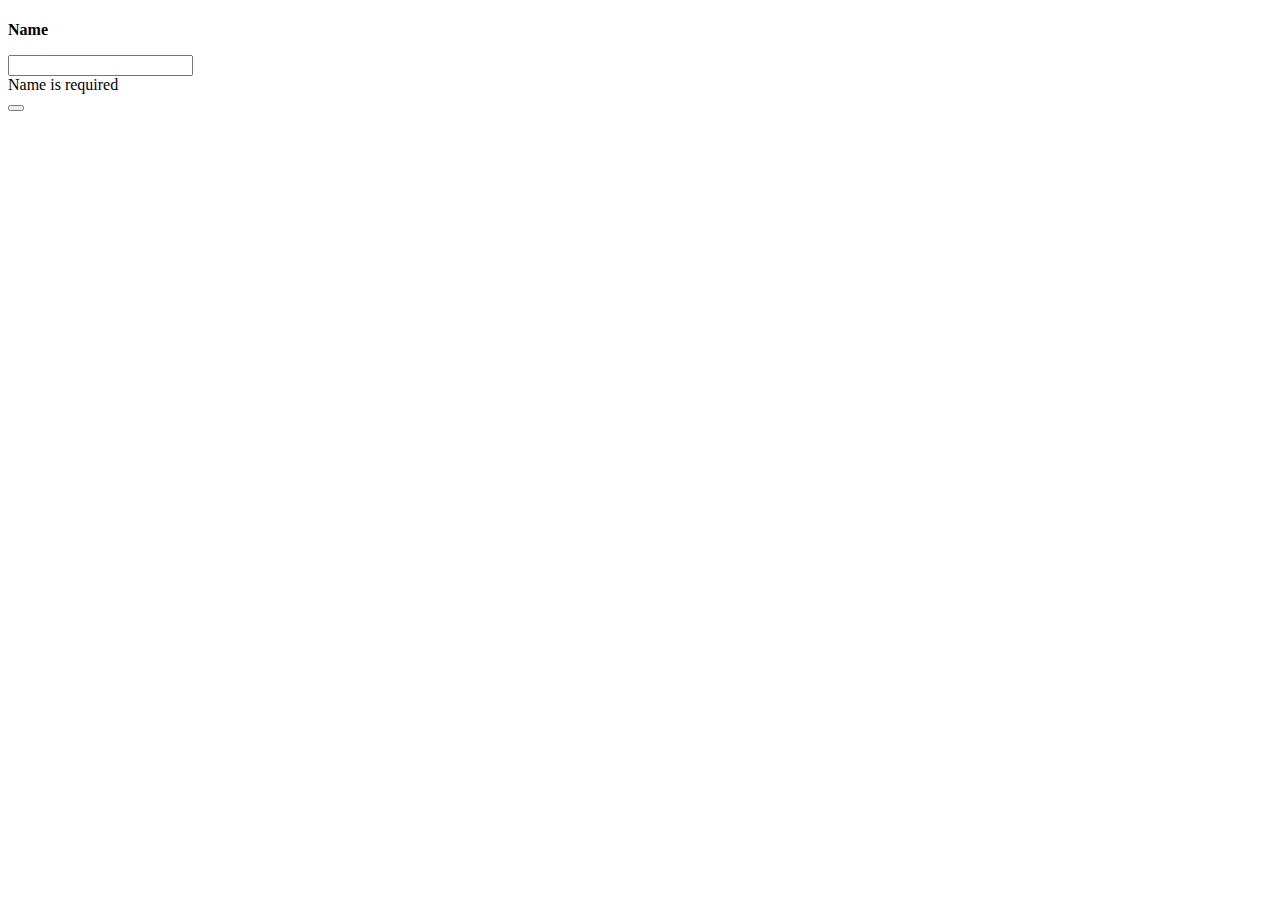
<file: src/main/resources/templates/author-form.html>
<!DOCTYPE html>
<!--
To change this license header, choose License Headers in Project Properties.
To change this template file, choose Tools | Templates
and open the template in the editor.
-->
<html lang ="es"  
      xmlns:th="http://wwww.thymeleaf.org">
    <head>
        <title th:replace="fragment :: titlePage"></title>
        <link rel="icon" type="image/png" th:href="@{/img/logo.png}" />
        <meta charset="UTF-8">
        <meta name="viewport" content="width=device-width, initial-scale=1.0">
        <link
            href="https://cdn.jsdelivr.net/npm/bootstrap@5.1.3/dist/css/bootstrap.min.css"
            rel="stylesheet"
            integrity="sha384-1BmE4kWBq78iYhFldvKuhfTAU6auU8tT94WrHftjDbrCEXSU1oBoqyl2QvZ6jIW3"
            crossorigin="anonymous"
            />
        <link rel="preconnect" href="https://fonts.googleapis.com">
<link rel="preconnect" href="https://fonts.gstatic.com" crossorigin>
<link href="https://fonts.googleapis.com/css2?family=Lora:wght@400;600&display=swap" rel="stylesheet">
        <link rel="stylesheet" th:href="@{/css/style.css}"/>
    </head>
    <body class="edit">
        <nav th:replace="fragment :: navbar"></nav>
            <h1 th:text="${title}" class="h1Form"></h1>
        <div class="container mt-5 col-xl-5  main">

            
            <form autocomplete="off" class="needs-validation" id="form"  method="POST" novalidate th:action="@{/authors/__${action}__}" th:object="${author}">

                <input textfield="id" th:field="*{id}" id="id" type="hidden">
                <p class="op"><strong>Name</strong></p>
                <div class=" mb-3 col-xl-12 ">


                    <input class="form-control" id="name" type="text" required th:field="*{name}">
                    <div class="invalid-feedback">Name is required</div>

                </div>
                <div class="col-xl-5 py-5">
                    <button class="btn btn-secondary rounded-pill btn-lg" th:text="${action == 'save'} ? 'Save': 'Save changes'" type="submit"></button>
                </div>
        </div>
    </form>

    <script th:replace="fragment :: verification"></script>
    <footer th:replace="fragment :: footer"></footer>
    <script src="https://cdn.jsdelivr.net/npm/bootstrap@5.1.3/dist/js/bootstrap.bundle.min.js" 
    integrity="sha384-ka7Sk0Gln4gmtz2MlQnikT1wXgYsOg+OMhuP+IlRH9sENBO0LRn5q+8nbTov4+1p" crossorigin="anonymous"></script>

</body>
</html>
</file>
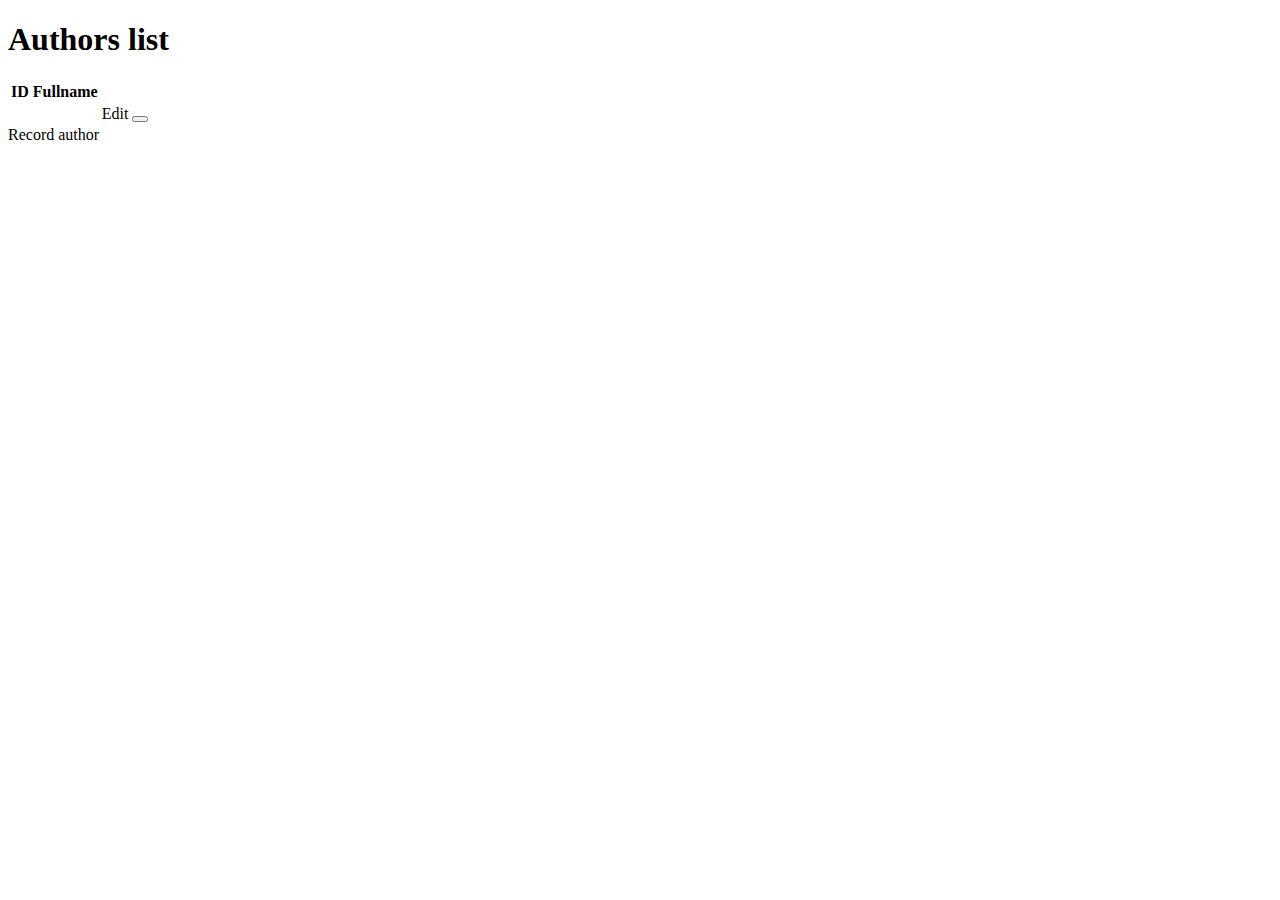
<file: src/main/resources/templates/author.html>
<!DOCTYPE html>
<html lang ="es" xmlns:th="http://wwww.thymeleaf.org" xmlns="http://wwww.thymeleaf.org">
    <head>
        <title th:text="|${title} - Central Library|"></title>
        <link rel="icon" type="image/png" th:href="@{/img/logo.png}" />
        <meta charset="UTF-8">
        <meta name="viewport" content="width=device-width, initial-scale=1.0">
        <link
            href="https://cdn.jsdelivr.net/npm/bootstrap@5.1.3/dist/css/bootstrap.min.css"
            rel="stylesheet"
            integrity="sha384-1BmE4kWBq78iYhFldvKuhfTAU6auU8tT94WrHftjDbrCEXSU1oBoqyl2QvZ6jIW3"
            crossorigin="anonymous"
            />
               <link rel="preconnect" href="https://fonts.googleapis.com">
<link rel="preconnect" href="https://fonts.gstatic.com" crossorigin>
<link href="https://fonts.googleapis.com/css2?family=Lora:wght@400;600&display=swap" rel="stylesheet">
        <link <link rel="stylesheet" th:href="@{/css/style.css}"/>
    </head>
    <body class='list'>
        <nav th:replace="fragment :: navbar"></nav>
            <h1 class="h1Form">Authors list</h1>
        <div class="container mt-2 main">


            <div th:replace="fragment :: error"></div>
            <div th:replace="fragment :: exito"></div>

            <div th:if="${authors.isEmpty()}">
                <h3  class="text-center" th:text="${emptyList}"></h3>
            </div>
            <div class="table-responsive" th:unless="${authors.isEmpty()}">

                <table class="table table-striped table-dark ">
                    <thead>
                        <tr>
                            <th>ID</th>
                            <th>Fullname</th>
                            <th></th>
                            <th></th>
                        </tr>
                    </thead>
                    <tbody>
                        <tr th:each="author : ${authors}">
                            <td th:text ="${author.id}"></td>
                            <td th:text ="${author.name}"></td>
                            <td>
                                <a  class="btn btn-primary rounded-pill" th:href="@{/authors/edit/__${author.id}__}">Edit</a>
                            </td>
                            <td ><form method="post"
                                       th:action="${author.register} ? @{/authors/delete/__${author.id}__} : @{/authors/enable/__${author.id}__}">
                                    <button th:class="${author.register} ? 'btn btn-danger rounded-pill' : 'btn btn-success rounded-pill'"
                                            type="submit" th:text="${author.register} ? 'deactive' : 'Active'"></button>
                                </form>
                            </td>
                        </tr>
                    </tbody>
                </table>

            </div>

            <div class=" gap-2 d-grid ">
                <a  class="btn btn-secondary rounded-pill btn-lg" th:href="@{/authors/create}">Record author</a>
            </div>


        </div>
        <footer th:replace="fragment :: footer"></footer>
        <script src="https://cdn.jsdelivr.net/npm/bootstrap@5.1.3/dist/js/bootstrap.bundle.min.js" integrity="sha384-ka7Sk0Gln4gmtz2MlQnikT1wXgYsOg+OMhuP+IlRH9sENBO0LRn5q+8nbTov4+1p" crossorigin="anonymous"></script>
    </body>
</html>
</file>
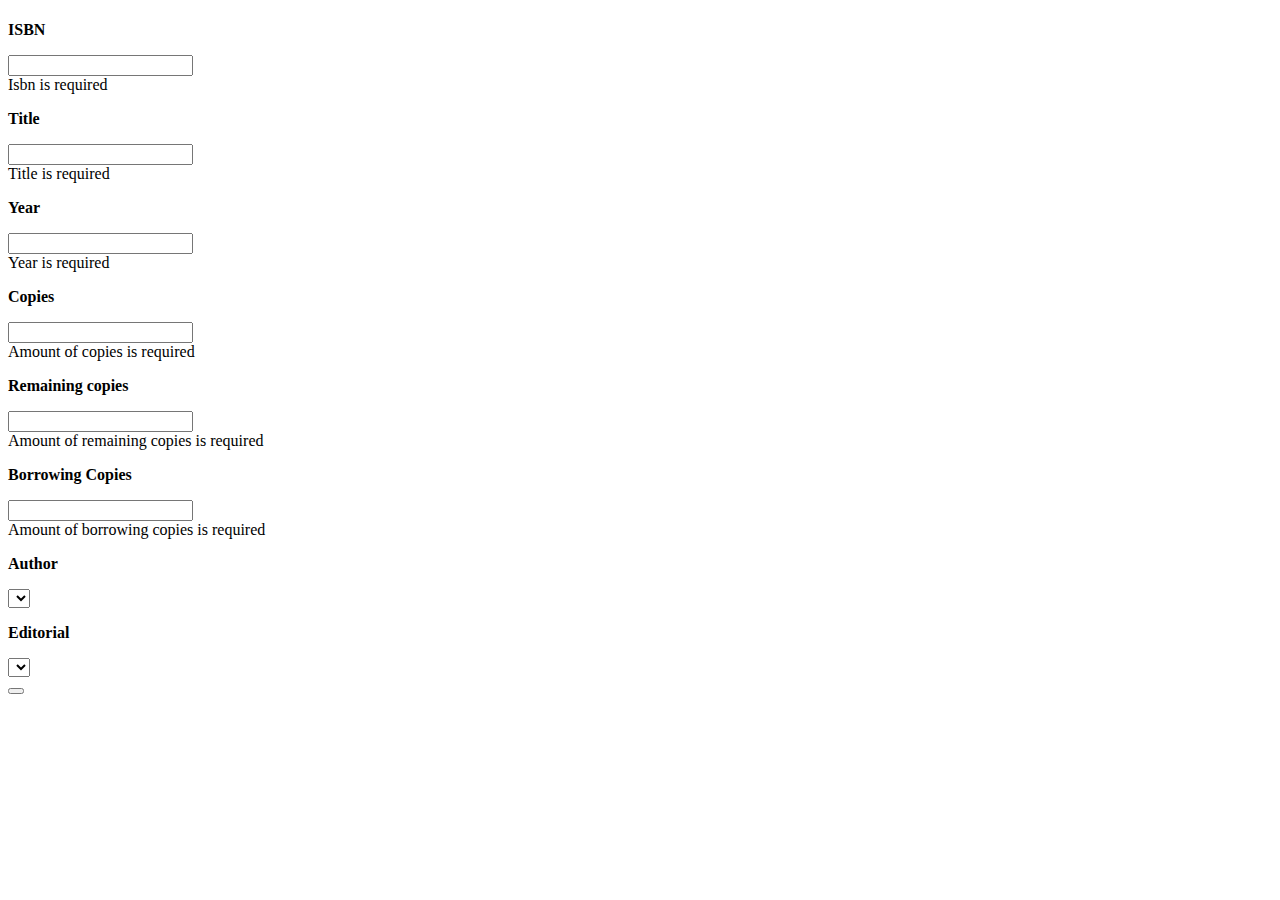
<file: src/main/resources/templates/book-form.html>
<!DOCTYPE html>
<html lang ="es" xmlns:th="http://wwww.thymeleaf.org">
    <head>
        <meta charset="UTF-8">
        <meta name="viewport" content="width=device-width, initial-scale=1.0">
        <title th:text="|${title} - Central Library|"></title>
        <link rel="icon" type="image/png" th:href="@{/img/logo.png}" />
        <link
            href="https://cdn.jsdelivr.net/npm/bootstrap@5.1.3/dist/css/bootstrap.min.css"
            rel="stylesheet"
            integrity="sha384-1BmE4kWBq78iYhFldvKuhfTAU6auU8tT94WrHftjDbrCEXSU1oBoqyl2QvZ6jIW3"
            crossorigin="anonymous"
            />
              <link rel="preconnect" href="https://fonts.googleapis.com">
        <link rel="preconnect" href="https://fonts.gstatic.com" crossorigin>
        <link href="https://fonts.googleapis.com/css2?family=Lora:wght@400;600&display=swap" rel="stylesheet">
        <link <link rel="stylesheet" th:href="@{/css/style.css}"/>
    </head>
    <body class="edit">
        <nav th:replace="fragment :: navbar"></nav>
            <h1 th:text="${title}" class="h1Form"></h1>
        <div class="container mt-5 col-xl-5 main">
            <form autocomplete="off" class="needs-validation center" id="formulario"  method="POST" novalidate th:action="@{/books/__${action}__}" th:object="${book}">
                <p class="op"><strong>ISBN</strong></p>
                <div class=" mb-3 col-xl-12 ">
                    <input class="form-control" id="isbn" type="number" maxlength="13" minlength="13" required th:field="*{isbn}" th:readonly="${book.isbn} != null">
                    <div class="invalid-feedback">Isbn is required</div>
                </div>
                <p class="op"><strong>Title</strong> </p>
                <div class=" mb-3 col-xl-12 ">
                    <input class="form-control" id="title" type="text"  required th:field="*{title}">
                    <div class="invalid-feedback">Title is required</div>
                </div>
                <p class="op"><strong>Year</strong> </p>
                <div class=" mb-3 col-xl-12 ">
                    <input class="form-control" id="year" type="number" required th:field="*{year}">
                    <div class="invalid-feedback">Year is required</div>
                </div>
                <p class="op"><strong>Copies</strong> </p>
                <div class=" mb-3 col-xl-12 ">
                    <input class="form-control" id="copy" type="number"  required th:field="*{copy}">
                    <div class="invalid-feedback">Amount of copies is required</div>
                </div>
                <p class="op" th:if="*{remainingCopies!=null}"><strong>Remaining copies</strong> </p>
                <div class=" mb-3 col-xl-12 "th:if="*{remainingCopies!=null}">
                    <input class="form-control" id="copy" type="number" required th:field="*{remainingCopies}">
                    <div class="invalid-feedback">Amount of remaining copies is required</div>
                </div>
                <p class="op" th:if="*{borrowedCopies!=null}"><strong> Borrowing Copies</strong> </p>
                <div class=" mb-3 col-xl-12 "th:if="*{borrowedCopies!=null}">
                    <input class="form-control" id="copy" type="number" required th:field="*{borrowingCopies}">
                    <div class="invalid-feedback">Amount of borrowing copies is required</div>
                </div>
                <p class="op" ><strong> Author</strong> </p>
                <div class=" mb-3 col-xl-12 ">
                    <select aria-label="Seleccionar autor" class="form-select" id="author" th:field="*{author}" >
                        <option  th:each="author : ${authors}" th:if="|${author.register}|" th:text="|${author.name}|"
                                 th:value="${author.id}"></option>
                    </select>
                </div>
                <p class="op"><strong> Editorial</strong> <p/>
                <div class="mb-3 col-xl-12 ">
                    <select aria-label="Seleccionar editorial" class="form-select" id="editorial" th:field="*{editorial}" >
                        <option th:each="editorial : ${editorials}" th:if="|${editorial.register}|" th:text="|${editorial.name}|"
                                th:value="${editorial.id}">
                        </option>
                    </select>
                </div>
                <div class="row">
                    <div class="col-xl-5 py-5">
                        <button class="btn btn-secondary rounded-pill center btn-lg" th:text="${action == 'save'} ? 'Save': 'Save changes'" type="submit"></button>
                    </div>
                </div>
            </form>
        </div>
        <footer th:replace="fragment :: footer"></footer>
        <script th:replace="fragment :: verification"></script>
        <script src="https://cdn.jsdelivr.net/npm/bootstrap@5.1.3/dist/js/bootstrap.bundle.min.js" 
        integrity="sha384-ka7Sk0Gln4gmtz2MlQnikT1wXgYsOg+OMhuP+IlRH9sENBO0LRn5q+8nbTov4+1p" crossorigin="anonymous"></script>
    </body>
</html>
</file>
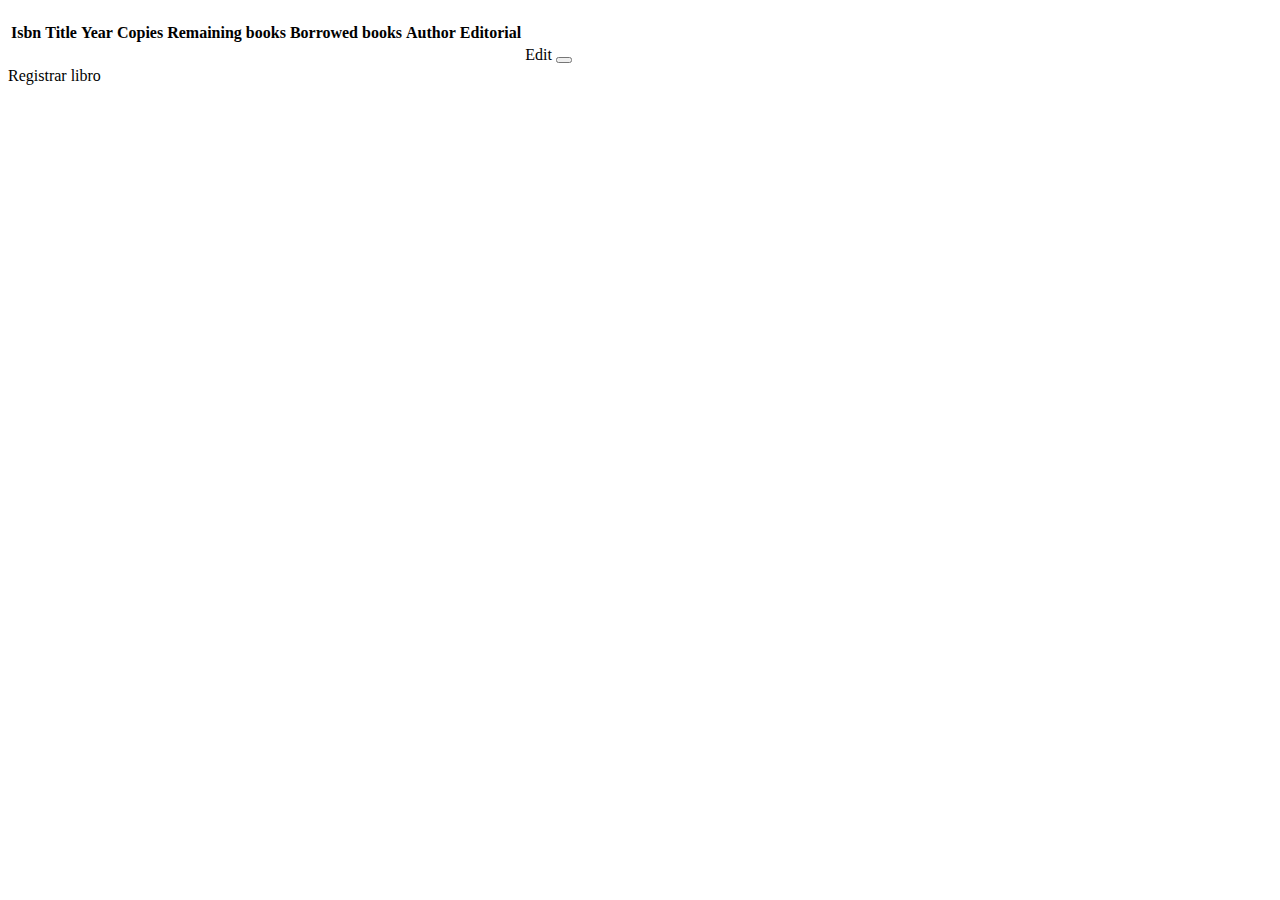
<file: src/main/resources/templates/book.html>
<!DOCTYPE html>
<!--
To change this license header, choose License Headers in Project Properties.
To change this template file, choose Tools | Templates
and open the template in the editor.
-->
<html lang ="es" xmlns:th="http://wwww.thymeleaf.org" xmlns="http://wwww.thymeleaf.org">
    <head>
        <meta charset="UTF-8">
        <meta name="viewport" content="width=device-width, initial-scale=1.0">
        <title th:text="|${title} - Libreria central|"></title>
        <link rel="icon" type="image/png" th:href="@{/img/logo.png}" />
        <link
            href="https://cdn.jsdelivr.net/npm/bootstrap@5.1.3/dist/css/bootstrap.min.css"
            rel="stylesheet"
            integrity="sha384-1BmE4kWBq78iYhFldvKuhfTAU6auU8tT94WrHftjDbrCEXSU1oBoqyl2QvZ6jIW3"
            crossorigin="anonymous"
            />
        <link rel="preconnect" href="https://fonts.googleapis.com">
        <link rel="preconnect" href="https://fonts.gstatic.com" crossorigin>
        <link href="https://fonts.googleapis.com/css2?family=Lora:wght@400;600&display=swap" rel="stylesheet">
        <link <link rel="stylesheet" th:href="@{/css/style.css}"/>
    </head>
    <body class="list">
        <nav th:replace="fragment :: navbar"></nav>
        <h1 class="h1Form" th:text="${title}"></h1>
        <div class="container mt-2 main">

            <div th:replace="fragment :: alerts"></div>
            <div th:if="${books.isEmpty()}">
                <h3  class="text-center text-white" th:text="${emptyList}"></h3>
            </div>
            <div class="table-responsive" th:unless="${books.isEmpty()}">
                <table class="table table-striped table-dark" table-bordered>
                    <thead>

                        <tr>
                            <th>Isbn</th>
                            <th>Title</th>
                            <th>Year</th>
                            <th>Copies</th>
                            <th>Remaining books</th>
                            <th>Borrowed books</th>
                            <th>Author</th>
                            <th>Editorial</th>
                            <th></th>
                            <th></th>
                        </tr>
                    </thead>
                    <tbody>
                        <tr th:each="book : ${books}">
                            <td th:text ="${book.isbn}"></td>
                            <td th:text ="${book.title}"></td>
                            <td th:text ="${book.year}"></td>
                            <td th:text ="${book.copy}"></td>
                            <td th:text ="${book.remainingCopies}"></td>
                            <td th:text ="${book.borrowingCopies}"></td>
                            <td th:text ="|${book.author.name}|"></td>
                            <td th:text ="|${book.editorial.name}|"></td>
                            <td>
                                <a class="btn btn-primary rounded-pill" th:href="@{/books/edit/__${book.isbn}__}">Edit</a>
                            </td>
                            <td ><form method="post"
                                       th:action="${book.register} ? @{/books/delete/__${book.isbn}__} : @{/books/enable/__${book.isbn}__}">
                                    <button th:class="${book.register} ? 'btn btn-danger rounded-pill' : 'btn btn-success rounded-pill'"
                                            type="submit" th:text="${book.register} ? 'Deactivate' : 'Activate'"></button>
                                </form></td>
                            </form>
                        </tr>
                    </tbody>
                </table>
            </div>
            <div class="d-grid gap-2">
                <a  class="btn btn-secondary rounded-pill btn-lg" th:href="@{/books/create}">Registrar libro</a>
            </div>
        </div>
        <footer th:replace="fragment :: footer"></footer>
        <script src="https://cdn.jsdelivr.net/npm/bootstrap@5.1.3/dist/js/bootstrap.bundle.min.js" integrity="sha384-ka7Sk0Gln4gmtz2MlQnikT1wXgYsOg+OMhuP+IlRH9sENBO0LRn5q+8nbTov4+1p" crossorigin="anonymous"></script>
    </body>
</html>
</file>
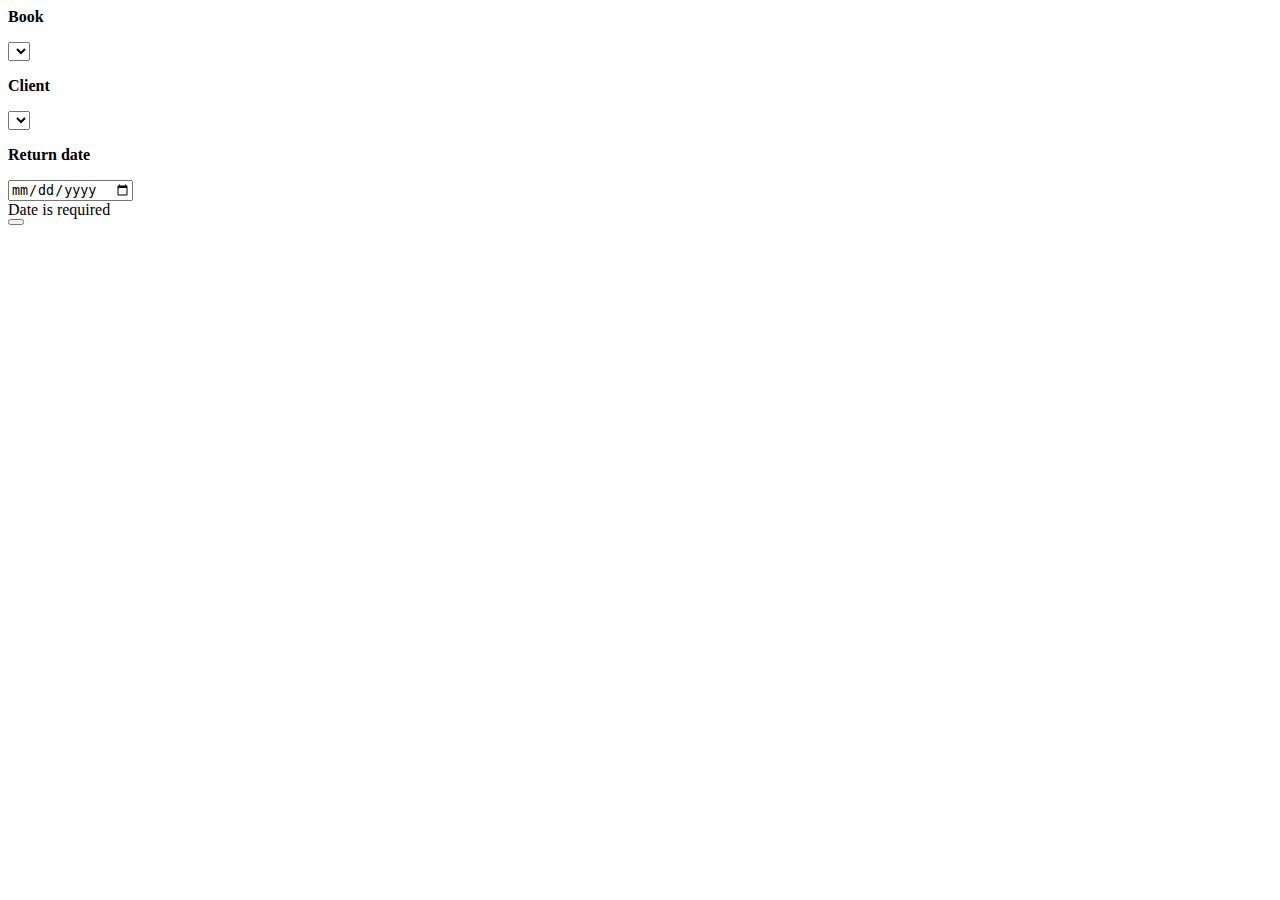
<file: src/main/resources/templates/borrow-form.html>
<html lang ="es" xmlns:th="http://wwww.thymeleaf.org">
    <head>
        <title th:text="|${title} - Librery central|"></title>
        <link rel="icon" type="image/png" th:href="@{/img/logo.png}" />
        <meta charset="UTF-8">
        <meta name="viewport" content="width=device-width, initial-scale=1.0">
        <link
            href="https://cdn.jsdelivr.net/npm/bootstrap@5.1.3/dist/css/bootstrap.min.css"
            rel="stylesheet"
            integrity="sha384-1BmE4kWBq78iYhFldvKuhfTAU6auU8tT94WrHftjDbrCEXSU1oBoqyl2QvZ6jIW3"
            crossorigin="anonymous"
            />
         <link rel="preconnect" href="https://fonts.googleapis.com">
         <link rel="preconnect" href="https://fonts.gstatic.com" crossorigin>
         <link href="https://fonts.googleapis.com/css2?family=Lora:wght@400;600&display=swap" rel="stylesheet">
        <link rel="stylesheet" th:href="@{/css/style.css}"/>
    </head>
    <body class="edit">
        <nav th:replace="fragment :: navbar"></nav>
            <h1 th:text="${title}" class="h1Form"></h1>
        <div class="container mt-5 main col-xl-5">

            <form autocomplete="off" class="needs-validation" id="formulario"  method="POST" novalidate th:action="@{/borrowings/__${action}__}" th:object="${borrow}">
                <input textfield="id" th:field="*{id}" id="id" type="hidden">
                <p class="op"><strong>Book</strong></p>
                <div class=" mb-3 col-xl-12 ">
                    <select aria-label="Select book" class="form-select" id="book" th:field="*{book}" th:readonly="${borrow.book} != null">
                        <option th:each="book : ${books}" th:text="|${book.title}|" th:if="|${book.register}|" 
                                th:value="${book.isbn}"></option>
                    </select>
                </div>
                <p class="op" ><strong>Client</strong></p>
                <div class=" mb-3 col-xl-12 ">
                    <select aria-label="Seleccionar editorial" class="form-select" id="client" th:field="*{client}" th:readonly="${borrow.client} != null">
                        <option selected value="" th:each="client : ${clients}" th:if="|${client.register}|"  th:text="|${client.fullName}|" 
                                th:value="${client.id}">
                        </option>
                    </select>
                </div>
                <p class="op" th:if="*{returnDate!=null}"><strong> Return date</strong></p>
                <div th:if="*{returnDate!=null}" class=" mb-3 col-xl-6 ">
                    <input th:if="*{returnDate!=null}" class="form-control" id="returnDate" type="date" required th:field="*{returnDate}">
                    <div class="invalid-feedback text-white"> Date is required</div>
                </div>
                <div class="row">
                    <div class="col-xl-5 py-5">
                        <button class="btn btn-secondary rounded-pill btn-lg" th:text="${action == 'save'} ? 'Save': 'Save changes'" type="submit"></button>
                    </div>
                </div>

            </form>
        </div>
        <script th:replace="fragment :: verification"></script>
        <footer th:replace="fragment :: footer"></footer>
        <script src="https://cdn.jsdelivr.net/npm/bootstrap@5.1.3/dist/js/bootstrap.bundle.min.js" 
        integrity="sha384-ka7Sk0Gln4gmtz2MlQnikT1wXgYsOg+OMhuP+IlRH9sENBO0LRn5q+8nbTov4+1p" crossorigin="anonymous"></script>

    </body>
</html>
</file>
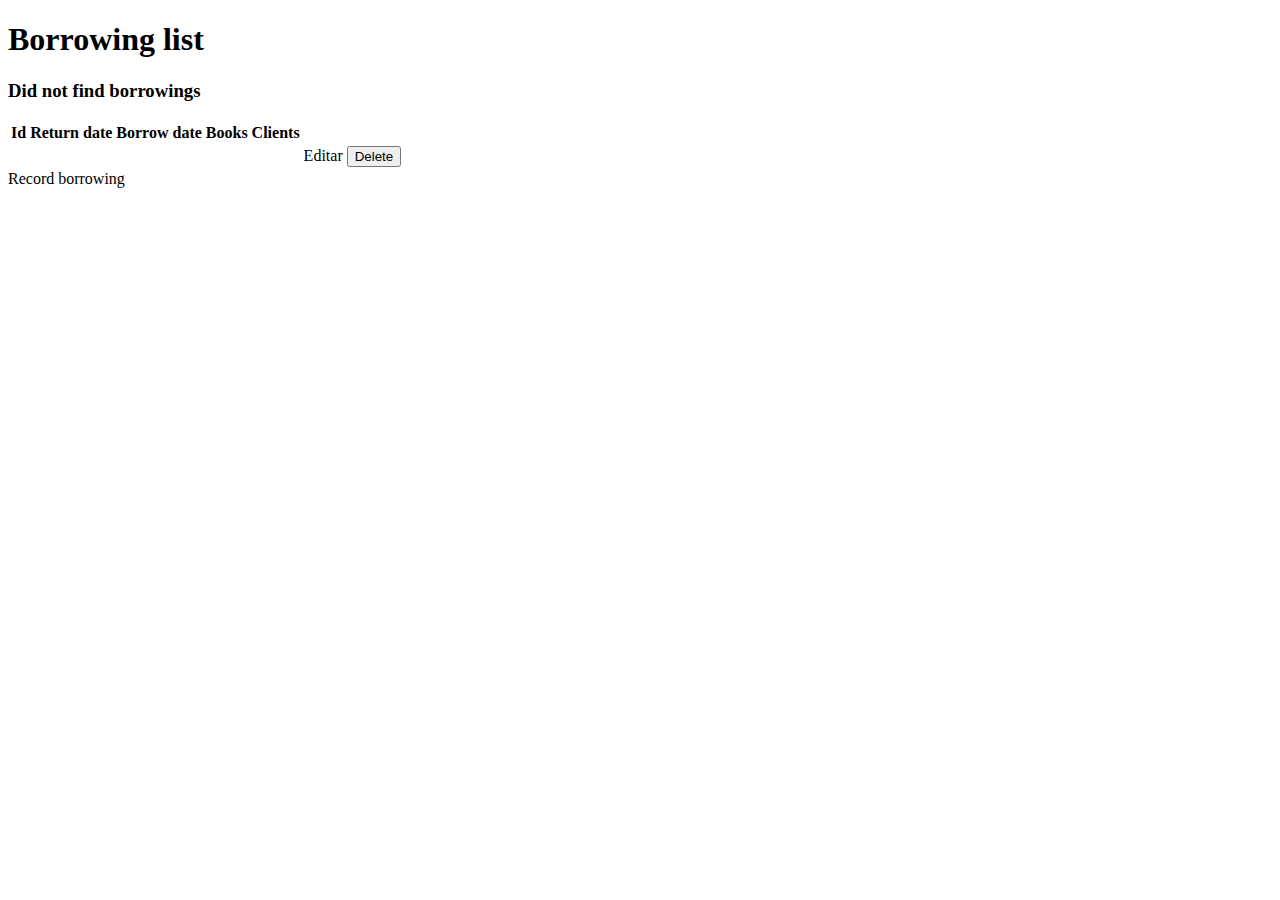
<file: src/main/resources/templates/borrow.html>
<!DOCTYPE html>
<!--
To change this license header, choose License Headers in Project Properties.
To change this template file, choose Tools | Templates
and open the template in the editor.
-->
<html lang ="es" xmlns:th="http://wwww.thymeleaf.org">
    <head>
        <title th:text="|${title} - Library central|"></title>
        <link rel="icon" type="image/png" th:href="@{/img/logo.png}" />
        <meta charset="UTF-8">
        <meta name="viewport" content="width=device-width, initial-scale=1.0">
        <link
            href="https://cdn.jsdelivr.net/npm/bootstrap@5.1.3/dist/css/bootstrap.min.css"
            rel="stylesheet"
            integrity="sha384-1BmE4kWBq78iYhFldvKuhfTAU6auU8tT94WrHftjDbrCEXSU1oBoqyl2QvZ6jIW3"
            crossorigin="anonymous"
            />
               <link rel="preconnect" href="https://fonts.googleapis.com">
<link rel="preconnect" href="https://fonts.gstatic.com" crossorigin>
<link href="https://fonts.googleapis.com/css2?family=Lora:wght@400;600&display=swap" rel="stylesheet">
        <link <link rel="stylesheet" th:href="@{/css/style.css}"/>
    </head>
    <body class="list">
        <nav th:replace="fragment :: navbar"></nav>
            <h1 class="h1Form">Borrowing list</h1>           
        <div class="container mt-2 main ">

            <div th:if="${borrows.isEmpty()}">
                <h3  class="text-center">Did not find borrowings</h3>
            </div>
            <div th:replace="fragment :: alerts"></div>
            <div class="table-responsive" th:unless="${borrows.isEmpty()}">
                <table class="table table-striped table-dark">
                    <thead>

                        <tr>
                            <th>Id</th>
                            <th>Return date</th>
                            <th>Borrow date</th>
                            <th>Books</th>
                            <th>Clients</th>
                            <th></th>
                            <th></th>
                        </tr>
                    </thead>
                    <tbody>
                        <tr th:each="borrow : ${borrows}">
                            <td th:text ="${borrow.id}"></td>
                            <td th:text ="${#temporals.format(borrow.borrowDate, 'MM/dd/yyyy')}"></td>
                            <td th:text ="${#temporals.format(borrow.returnDate, 'MM/dd/yyyy')}"></td>
                            <td th:text ="|${borrow.book.title}|"></td>
                            <td th:text ="|${borrow.client.fullName}|"></td>
                            <td>
                                <a class="btn btn-primary rounded-pill" th:href="@{/borrowings/edit/__${borrow.id}__}">Editar</a>
                            </td>
                            <td ><form method="post"
                                       th:action="@{/borrowings/delete/__${borrow.id}__/__${borrow.book.isbn}__}">
                                    <button class="btn btn-danger rounded-pill" type="submit">Delete</button>
                                </form></td>
                            </form>
                        </tr>
                    </tbody>
                </table>
            </div>
            <div class="d-grid gap-2">
                <a  class="btn btn-secondary rounded-pill btn-lg" th:href="@{/borrowings/create}">Record borrowing</a>
            </div>
        </div>

        <footer th:replace="fragment :: footer"></footer>
        <script src="https://cdn.jsdelivr.net/npm/bootstrap@5.1.3/dist/js/bootstrap.bundle.min.js" integrity="sha384-ka7Sk0Gln4gmtz2MlQnikT1wXgYsOg+OMhuP+IlRH9sENBO0LRn5q+8nbTov4+1p" crossorigin="anonymous"></script>
    </body>
</html>
</file>
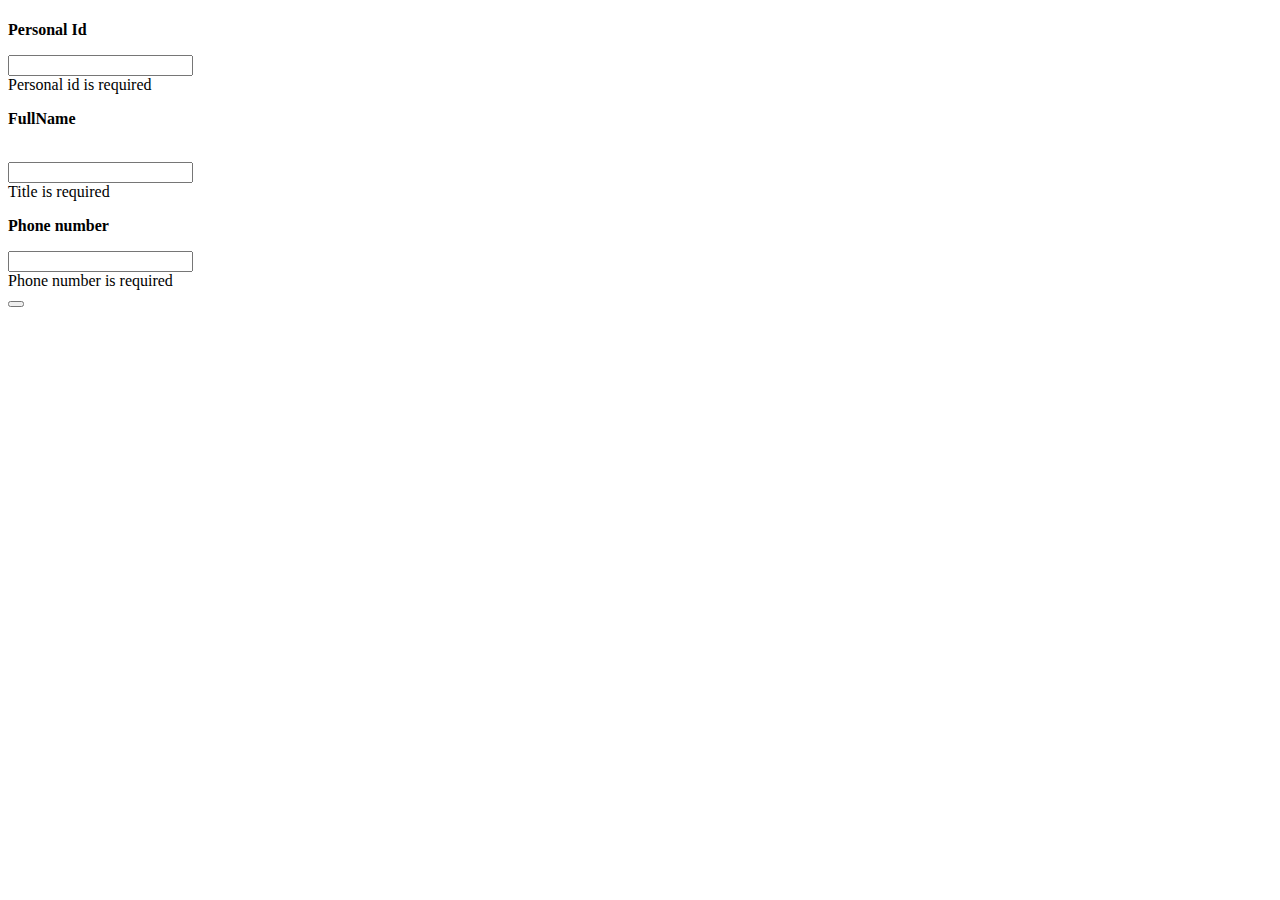
<file: src/main/resources/templates/client-form.html>
<!DOCTYPE html>
<!--
To change this license header, choose License Headers in Project Properties.
To change this template file, choose Tools | Templates
and open the template in the editor.
-->
<html lang ="es" xmlns:th="http://wwww.thymeleaf.org">
    <head>
        <title th:text="|${title} - Librery central|"></title>
        <link rel="icon" type="image/png" th:href="@{/img/logo.png}" />
        <meta charset="UTF-8">
        <meta name="viewport" content="width=device-width, initial-scale=1.0">
        <link
            href="https://cdn.jsdelivr.net/npm/bootstrap@5.1.3/dist/css/bootstrap.min.css"
            rel="stylesheet"
            integrity="sha384-1BmE4kWBq78iYhFldvKuhfTAU6auU8tT94WrHftjDbrCEXSU1oBoqyl2QvZ6jIW3"
            crossorigin="anonymous"
            />
            <link rel="preconnect" href="https://fonts.googleapis.com">
<link rel="preconnect" href="https://fonts.gstatic.com" crossorigin>
<link href="https://fonts.googleapis.com/css2?family=Lora:wght@400;600&display=swap" rel="stylesheet">
        <link <link rel="stylesheet" th:href="@{/css/style.css}"/>
    </head>
    <body class="edit">
        <nav th:replace="fragment :: navbar"></nav>
            <h1 th:text="${title}" class="h1Form"></h1>
        <div class="container mt-5 main col-xl-5">

            <form autocomplete="off" class="needs-validation" id="formulario"  method="POST" novalidate th:action="@{/clients/__${action}__}" th:object="${client}">
                <input textfield="id" th:field="*{id}" id="id" type="hidden" min="1">
                <p class="op" for="personalId"><strong> Personal Id</strong></p>

                <div class=" mb-3 col-xl-12 ">
                    <input class="form-control" id="dni" type="number" placeholder="" required th:field="*{dni}">
                    <div class="invalid-feedback">Personal id is required</div>
                </div>
                <p class="op" for="fullName"><strong> FullName</strong></p><br/>
                <div class=" mb-3 col-xl-12 ">
                    <input class="form-control" id="fullName" type="text" placeholder="" required th:field="*{fullName}">
                    <div class="invalid-feedback">Title is required</div>
                </div>
                <p class="op" for="mobileNumber"><strong> Phone number </strong></p>
                <div class=" mb-3 col-xl-12 ">
                    <input class="form-control" id="mobileNumber" type="text" placeholder="" required th:field="*{mobileNumber}">
                    <div class="invalid-feedback">Phone number is required</div>
                </div>
                <div class="row">
                    <div class="col-xl-5 py-5">
                        <button class="btn btn-secondary rounded-pill btn-lg" th:text="${action == 'save'} ? 'Save': 'Save changes'" type="submit"></button>
                    </div>
                </div>

            </form>
        </div>
        <footer th:replace="fragment :: footer"></footer>
        <script th:replace="fragment :: verification"></script>
        <script src="https://cdn.jsdelivr.net/npm/bootstrap@5.1.3/dist/js/bootstrap.bundle.min.js" 
        integrity="sha384-ka7Sk0Gln4gmtz2MlQnikT1wXgYsOg+OMhuP+IlRH9sENBO0LRn5q+8nbTov4+1p" crossorigin="anonymous"></script>
    </script>
</body>
</html>
</file>
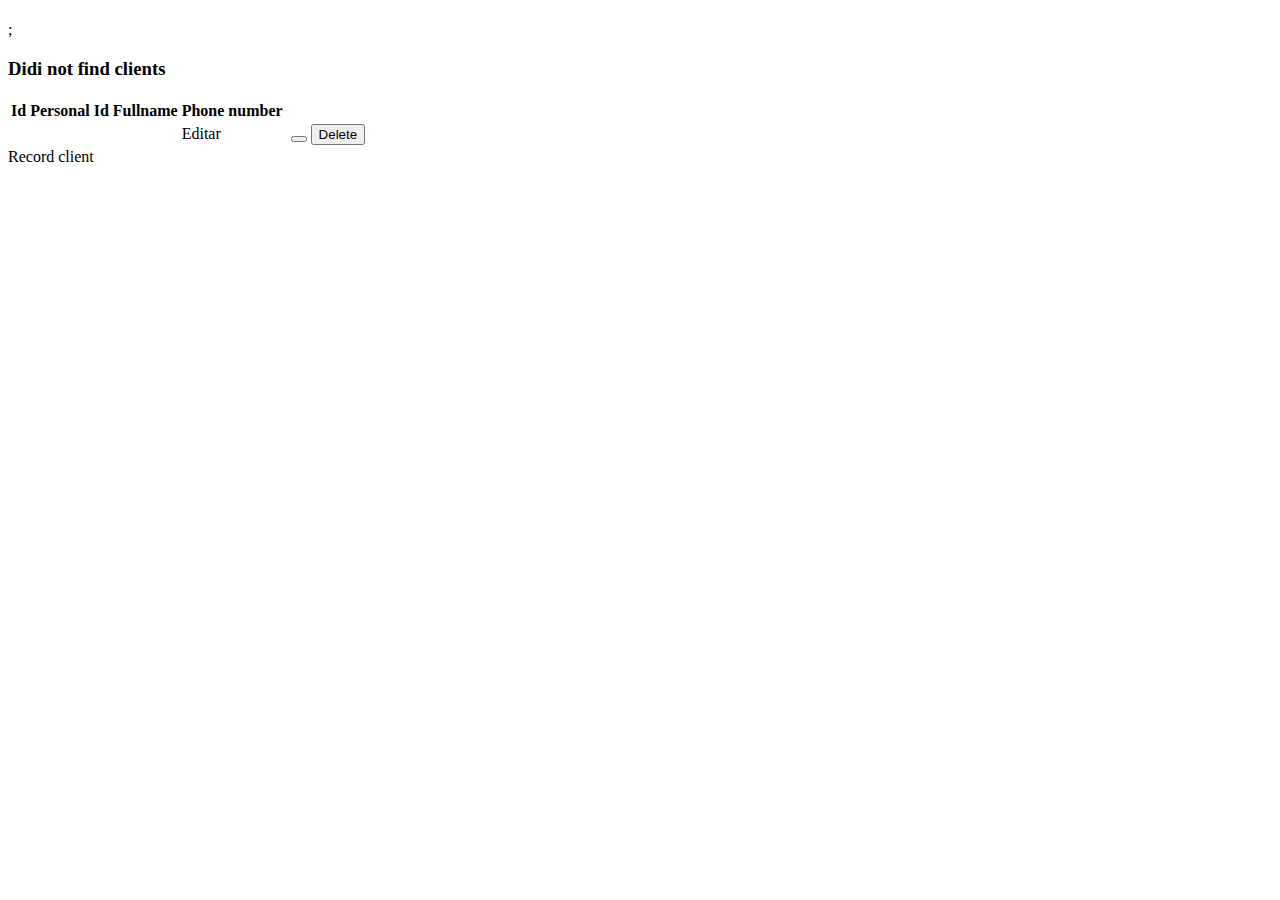
<file: src/main/resources/templates/client.html>
<!DOCTYPE html>
<!--
To change this license header, choose License Headers in Project Properties.
To change this template file, choose Tools | Templates
and open the template in the editor.
-->
<html lang ="es" xmlns:th="http://wwww.thymeleaf.org">
    <head>
        <title th:text="|${title} - Librery central|"></title>
                <link rel="icon" type="image/png" th:href="@{/img/logo.png}" />
        <meta charset="UTF-8">
        <meta name="viewport" content="width=device-width, initial-scale=1.0">
        <link
            href="https://cdn.jsdelivr.net/npm/bootstrap@5.1.3/dist/css/bootstrap.min.css"
            rel="stylesheet"
            integrity="sha384-1BmE4kWBq78iYhFldvKuhfTAU6auU8tT94WrHftjDbrCEXSU1oBoqyl2QvZ6jIW3"
            crossorigin="anonymous"
            />
            <link rel="preconnect" href="https://fonts.googleapis.com">
<link rel="preconnect" href="https://fonts.gstatic.com" crossorigin>
<link href="https://fonts.googleapis.com/css2?family=Lora:wght@400;600&display=swap" rel="stylesheet">
        <link <link rel="stylesheet" th:href="@{/css/style.css}"/>
    </head>
    <body class="list">
        <nav th:replace="fragment :: navbar"></nav>
            <h1 class="h1Form" th:text=|${title}|></h1>
        <div class="container mt-2 main">

            <div th:replace="fragment :: alerts"></div>
            <div th:if="${clients.isEmpty()}">;
                <h3  class="text-center text-white">Didi not find clients</h3>
            </div>
            <div class="table-responsive" th:unless="${clients.isEmpty()}">
                <table class="table table-striped table-dark" table-bordered>
                    <thead>

                        <tr>
                            <th>Id</th>
                            <th>Personal Id</th>
                            <th>Fullname</th>
                            <th>Phone number</th>
                            <th></th>
                            <th></th>
                            <th></th>
                            <th></th>
                        </tr>
                    </thead>
                    <tbody>
                        <tr th:each="client : ${clients}">
                            <td th:text ="${client.dni}"></td>
                            <td th:text ="${client.fullName}"></td>
                            <td th:text ="${client.mobileNumber}"></td>
                            <td>
                                <a class="btn btn-primary rounded-pill" th:href="@{/clients/edit/__${client.id}__}">Editar</a>
                            </td>
                            <td >
                            <td ><form method="post"
                                       th:action="@{/clients/enable/__${client.id}__}">
                                    <button th:class="${client.register} ? 'btn btn-danger rounded-pill' : 'btn btn-success rounded-pill'"
                                            type="submit" th:text="${client.register} ? 'Deactivate' : 'activate'"></button>
                                </form></td>
                            </td>
                            <td >
                                <form method="post" th:action="@{/clients/delete/__${client.id}__}">
                                    <button class="btn btn-danger rounded-pill" type="submit">Delete</button>
                                </form>
                            </td>

                        </tr>
                    </tbody>
                </table>
            </div>
            <div class="d-grid gap-2">
                <a  class="btn btn-secondary rounded-pill text-white btn-lg" th:href="@{/clients/create}">Record client</a>
            </div>
        </div>
        <script th:replace="fragment :: verification"></script>
        <footer th:replace="fragment :: footer"></footer>
        <script src="https://cdn.jsdelivr.net/npm/bootstrap@5.1.3/dist/js/bootstrap.bundle.min.js" integrity="sha384-ka7Sk0Gln4gmtz2MlQnikT1wXgYsOg+OMhuP+IlRH9sENBO0LRn5q+8nbTov4+1p" crossorigin="anonymous"></script>
    </body>
</html>
</file>
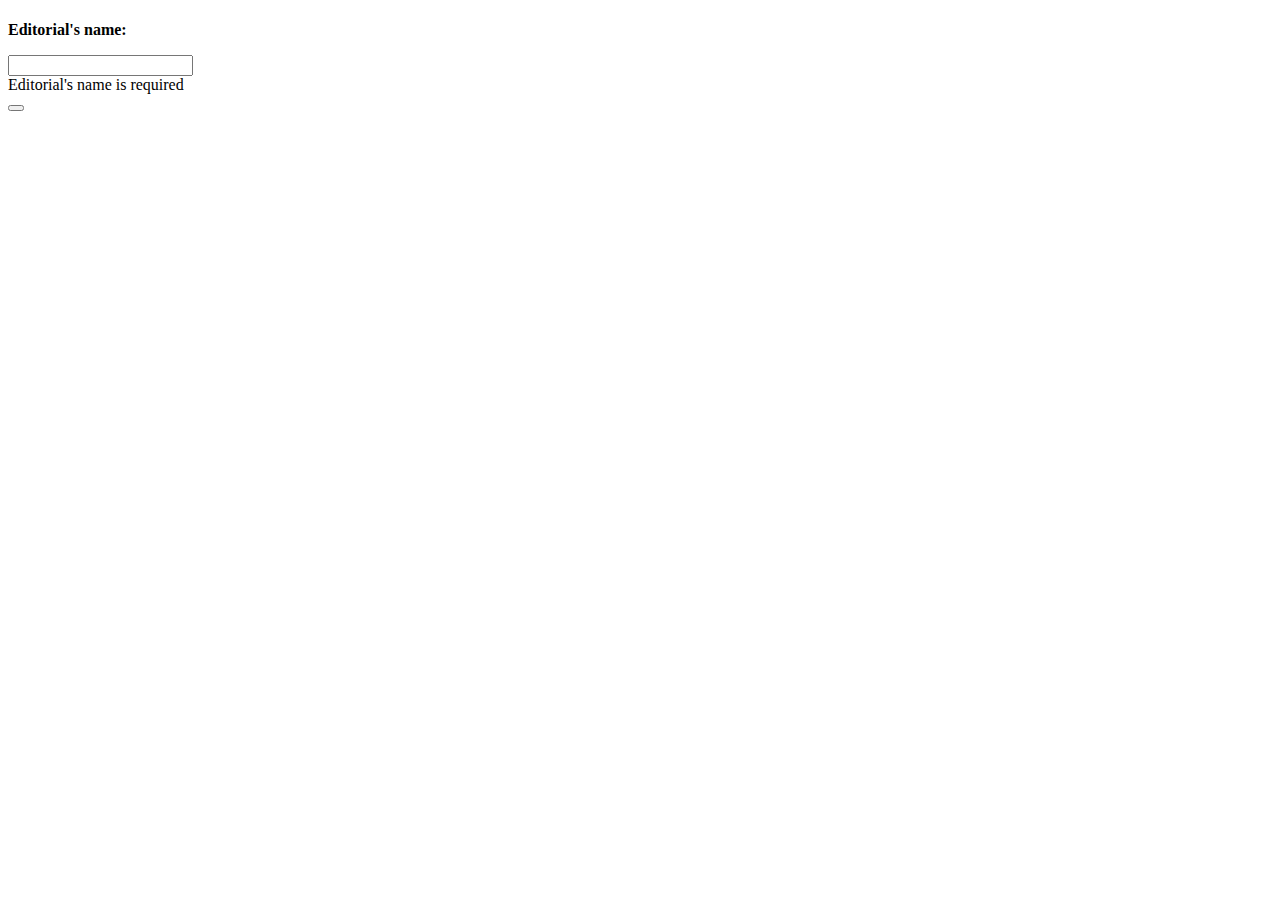
<file: src/main/resources/templates/editorial-form.html>
<!DOCTYPE html>
<!--
To change this license header, choose License Headers in Project Properties.
To change this template file, choose Tools | Templates
and open the template in the editor.
-->
<html lang ="es"  
      xmlns:th="http://wwww.thymeleaf.org">
    <head>
        <title th:text="|${title} - Librery central|"></title>
        <link rel="icon" type="image/png" th:href="@{/img/logo.png}" />
        <meta charset="UTF-8">
        <meta name="viewport" content="width=device-width, initial-scale=1.0">
        <link
            href="https://cdn.jsdelivr.net/npm/bootstrap@5.1.3/dist/css/bootstrap.min.css"
            rel="stylesheet"
            integrity="sha384-1BmE4kWBq78iYhFldvKuhfTAU6auU8tT94WrHftjDbrCEXSU1oBoqyl2QvZ6jIW3"
            crossorigin="anonymous"
            />
                <link rel="preconnect" href="https://fonts.googleapis.com">
<link rel="preconnect" href="https://fonts.gstatic.com" crossorigin>
<link href="https://fonts.googleapis.com/css2?family=Lora:wght@400;600&display=swap" rel="stylesheet">
        <link <link rel="stylesheet" th:href="@{/css/style.css}"/>
    </head>
    <body class="edit">

        <nav th:replace="fragment :: navbar"></nav>
            <h1 th:text="${title}" class="h1Form"></h1>
        <div class="container mt-5 col-xl-5  main">

            <form autocomplete="off" class="needs-validation" id="form"  method="POST" novalidate th:action="@{/editorials/__${action}__}" th:object="${editorial}">

                <input textfield="id" th:field="*{id}" id="id" type="hidden">
                <p class="op"><strong> Editorial's name: </strong></p>
                <div class=" mb-3 col-xl-12 ">


                    <input class="form-control" id="name" type="text" required th:field="*{name}">
                    <div class="invalid-feedback"> Editorial's name is required</div>

                </div>
                <div class="col-xl-5 py-5">
                    <button class="btn btn-secondary rounded-pill hover-zoom btn-lg" th:text="${action == 'save'} ? 'Save': 'Save changes'" type="submit"></button>
                </div>
        </div>
    </form>

    <script th:replace="fragment :: verification"></script>
    <footer th:replace="fragment :: footer"></footer>
    <script src="https://cdn.jsdelivr.net/npm/bootstrap@5.1.3/dist/js/bootstrap.bundle.min.js" 
    integrity="sha384-ka7Sk0Gln4gmtz2MlQnikT1wXgYsOg+OMhuP+IlRH9sENBO0LRn5q+8nbTov4+1p" crossorigin="anonymous"></script>

</body>
</html>
</file>
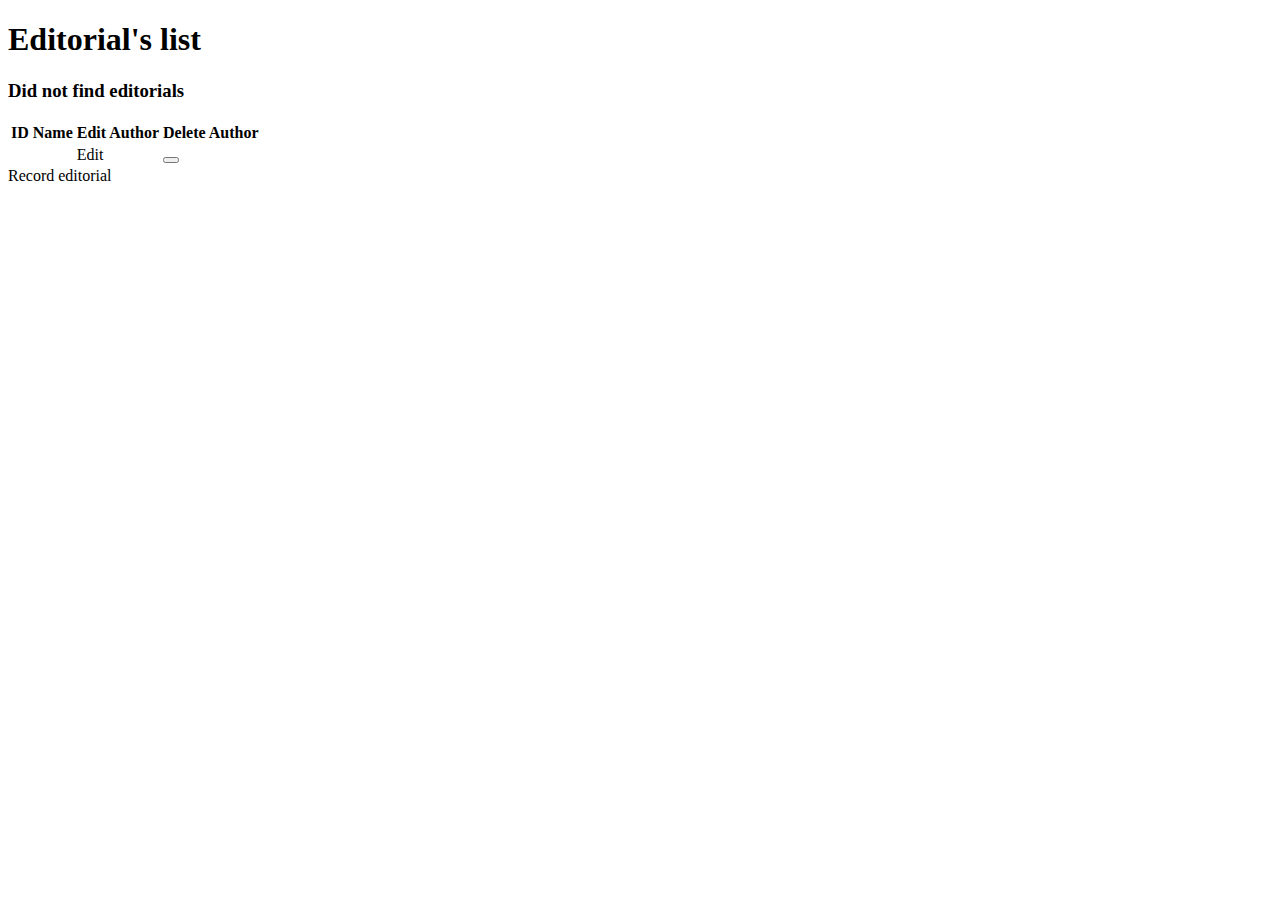
<file: src/main/resources/templates/editorial.html>
<!DOCTYPE html>
<!--
To change this license header, choose License Headers in Project Properties.
To change this template file, choose Tools | Templates
and open the template in the editor.
-->
<html lang ="es" xmlns:th="http://wwww.thymeleaf.org">
    <head>
        <title th:text="|${title} - Library central|"></title>
        <link rel="icon" type="image/png" th:href="@{/img/logo.png}" />
        <meta charset="UTF-8">
        <meta name="viewport" content="width=device-width, initial-scale=1.0">
        <link
            href="https://cdn.jsdelivr.net/npm/bootstrap@5.1.3/dist/css/bootstrap.min.css"
            rel="stylesheet"
            integrity="sha384-1BmE4kWBq78iYhFldvKuhfTAU6auU8tT94WrHftjDbrCEXSU1oBoqyl2QvZ6jIW3"
            crossorigin="anonymous"
            />
               <link rel="preconnect" href="https://fonts.googleapis.com">
<link rel="preconnect" href="https://fonts.gstatic.com" crossorigin>
<link href="https://fonts.googleapis.com/css2?family=Lora:wght@400;600&display=swap" rel="stylesheet">
        <link <link rel="stylesheet" th:href="@{/css/style.css}"/>
    </head>
    <body class="list">
        <nav th:replace="fragment :: navbar"></nav>
            <h1 class="h1Form">Editorial's list</h1>
        <div class="container mt-2 main">

            <div th:replace="fragment :: error"></div>
            <div th:replace="fragment :: exito"></div>
            <div th:if="${editorials.isEmpty()}">
                <h3  class="text-center">Did not find editorials</h3>
            </div>
            <div class="table-responsive" th:unless="${editorials.isEmpty()}">
                <table class="table table-striped table-dark">
                    <thead>
                        <tr>
                            <th>ID</th>
                            <th>Name</th>
                            <th>Edit Author</th>
                            <th>Delete Author</th>

                        </tr>
                    </thead>
                    <tbody>
                        <tr th:each="editorial : ${editorials}">
                            <td th:text ="${editorial.id}"></td>
                            <td th:text ="${editorial.name}"></td>
                            <td>
                                <a  class="btn btn-primary rounded-pill" th:href="@{/editorials/edit/__${editorial.id}__}">Edit</a>
                            </td>
                            <td ><form method="post"
                                       th:action="${editorial.register} ? @{/editorials/delete/__${editorial.id}__} : @{/editorials/enable/__${editorial.id}__}">
                                    <button th:class="${editorial.register} ? 'btn btn-danger rounded-pill' : 'btn btn-success rounded-pill'"
                                            type="submit" th:text="${editorial.register} ? 'Deactive' : 'Active'"></button>
                                </form></td>
                        </tr>
                    </tbody>
                </table>
            </div>
            <div class="d-grid gap-2">
                <a  class="btn btn-secondary rounded-pill btn-lg" th:href="@{/editorials/create}">Record editorial</a>
            </div>
        </div>
        <footer th:replace="fragment :: footer"></footer>
        <script src="https://cdn.jsdelivr.net/npm/bootstrap@5.1.3/dist/js/bootstrap.bundle.min.js" 
        integrity="sha384-ka7Sk0Gln4gmtz2MlQnikT1wXgYsOg+OMhuP+IlRH9sENBO0LRn5q+8nbTov4+1p" crossorigin="anonymous"></script>
    </body>
</html>
</file>
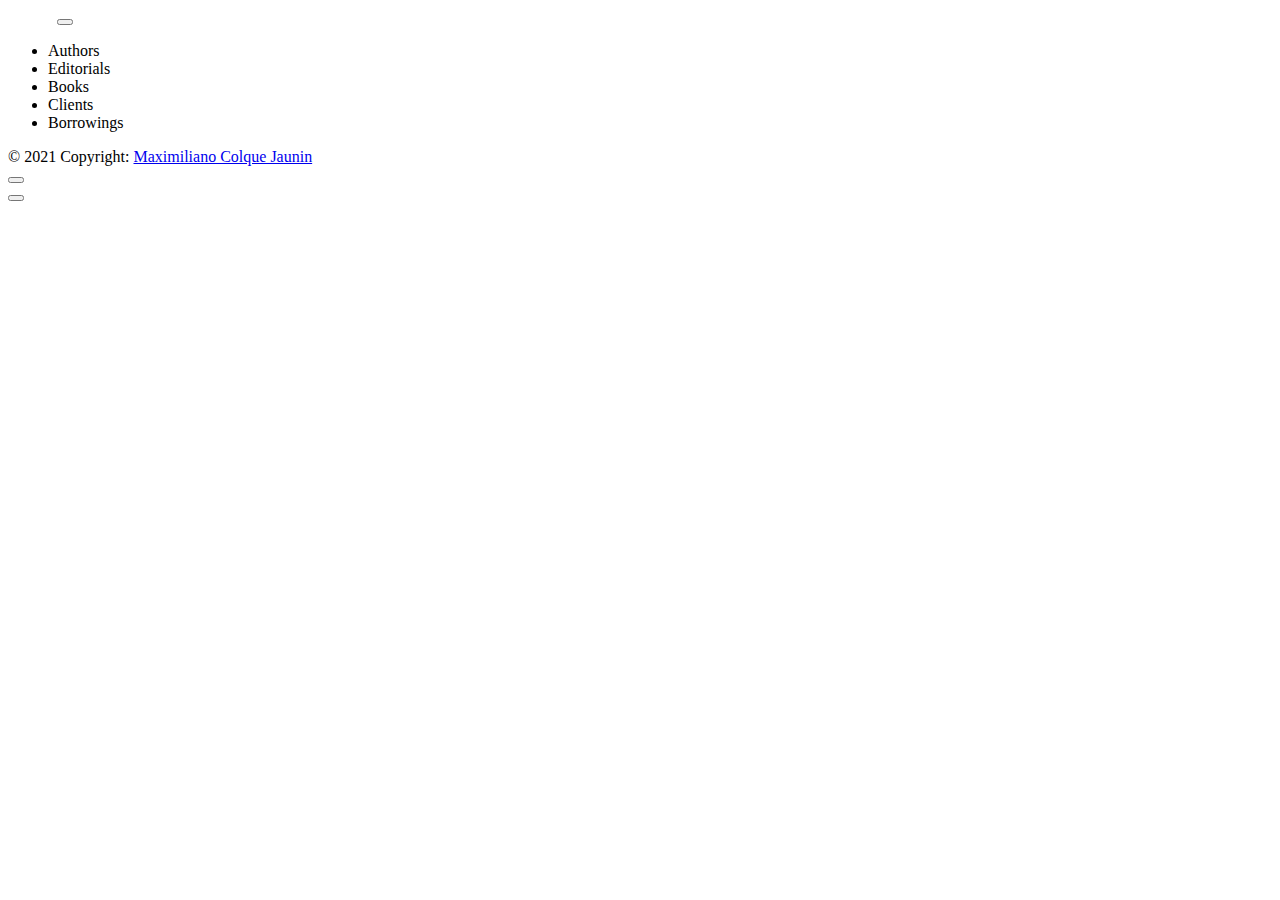
<file: src/main/resources/templates/fragment.html>
<!DOCTYPE html>
<html xmlns:th="http://wwww.thymeleaf.org">
    <link
        href="https://cdn.jsdelivr.net/npm/bootstrap@5.1.3/dist/css/bootstrap.min.css"
        rel="stylesheet"
        integrity="sha384-1BmE4kWBq78iYhFldvKuhfTAU6auU8tT94WrHftjDbrCEXSU1oBoqyl2QvZ6jIW3"
        crossorigin="anonymous"
        />
    <link <link rel="stylesheet" th:href="@{/css/style.css}"/>

    <title th:fragment="titlePage" th:text="|${title} - Libreria central|"> <img th:src="@{/img/logo.png}"></title>
    <nav th:fragment="navbar" class="navbar navbar-expand-lg navbar-dark bg-dark">
        <div class="container-fluid">
            <a class="navbar-brand font-italic" th:href="@{/}"> <img th:src="@{/img/logo.png}" width="45"></a>
            <button class="navbar-toggler" type="button" data-bs-toggle="collapse"
                    data-bs-target="#navbarNavDropdown" aria-controls="navbarNavDropdown" 
                    aria-expanded="false" aria-label="Toggle navigation">
                <span class="navbar-toggler-icon"></span>
            </button>

            <div class="collapse navbar-collapse" id="navbarNavDropdown">
                <ul class="navbar-nav">
                    <li class="nav-item dropdown">
                        <a class="nav-link font-weight-bold" th:href="@{/authors}" >Authors</a>
                    </li>
                    <li class="nav-item ">
                        <a class="nav-link font-weight-bold" th:href="@{/editorials}">Editorials</a>
                    </li>
                    <li class="nav-item ">
                        <a class="nav-link font-weight-bold" th:href="@{/books}">Books</a>
                    </li>
                    <li class="nav-item ">
                        <a class="nav-link font-weight-bold" th:href="@{/clients}">Clients</a>
                    </li>
                    <li class="nav-item ">
                        <a class="nav-link font-weight-bold" th:href="@{/borrowings}">Borrowings</a>
                    </li>

                  <!--  <form class="d-flex justify-content-start">
                        <input class="form-control me-3 " type="search" placeholder="Search" aria-label="Search">
                        <button class="btn btn-outline-info" type="submit">Search</button>
                   </form> -->
                </ul>

            </div>
        </div>
    </nav>
    <div class="footer">
        <footer id="footer" th:fragment="footer" class="footer font-small white fixed-bottom">
            <div class="footer-copyright text-center bg-dark bg-gradient text-white">
                <span>© 2021 Copyright:</span>
                <a href="https://www.linkedin.com/in/mcolquejaunin/" class="text-white" > 
                    Maximiliano Colque Jaunin</a>
            </div>
        </footer>
    </div>
    <script th:fragment='verification'>
        (() => {
            "use strict";

            const form = document.getElementById("formulario");
            form.addEventListener("submit", (event) => {
                if (!form.checkValidity()) {
                    event.preventDefault();
                    event.stopPropagation();
                }

                form.classList.add("was-validated");
            }, false)
        })();
    </script>
    <div th:fragment='alerts'>
        <div class="alert alert-success alert-dismissible fade show " role="alert" 
             th:fragment="exito"  th:if="${exito} !=null">
            <div class="text-center" th:text="${exito}"></div>
            <button type="button" class="btn-close" data-bs-dismiss="alert" aria-label="Close"></button>
        </div>

        <div class="alert alert-danger alert-dismissible fade show" role="alert" 
             th:fragment="error" th:if="${error} !=null">
            <div class="text-center" th:text="${error}"></div>
            <button type="button" class="btn-close" data-bs-dismiss="alert" aria-label="Close"></button>
        </div>
    </div>
</html>
</file>
